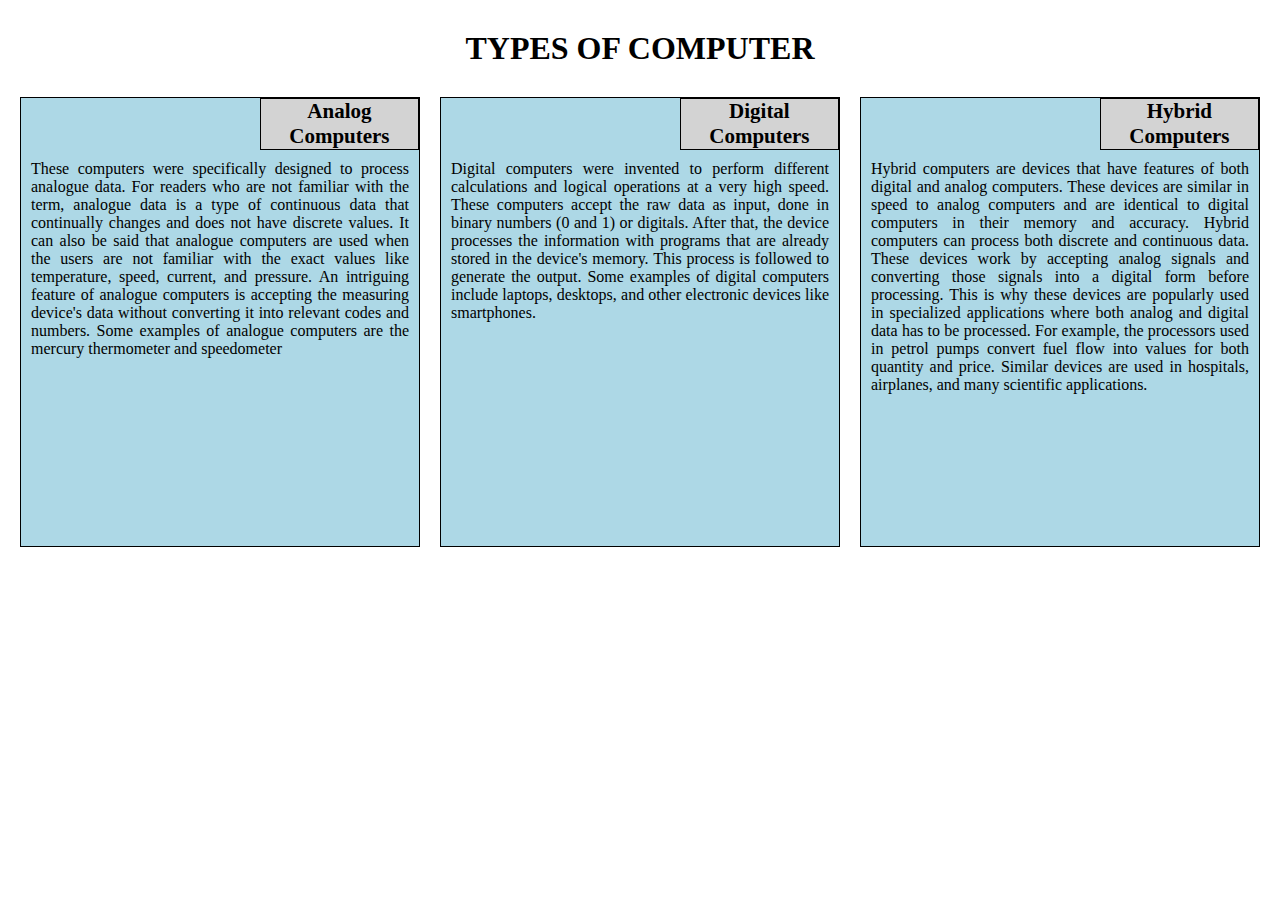
<file: Module2-solution/index.html>
<!DOCTYPE html>
<html>
<head>
	<meta charset="utf-8">
	<meta name="viewport" content="width=device-width, initial-scale=1">
	<title>3 Broad Categories of Computers</title>
	<link rel="stylesheet" type="text/css" href="css/style.css">
</head>
<body>
	<h1>TYPES OF COMPUTER</h1>
	<section>
		<article>
			<div>
				<h2>Analog Computers</h2>
			</div>
			<p>These computers were specifically designed to process analogue data. For readers who are not familiar with the term, analogue data is a type of continuous data that continually changes and does not have discrete values. It can also be said that analogue computers are used when the users are not familiar with the exact values like temperature, speed, current, and pressure. An intriguing feature of analogue computers is accepting the measuring device's data without converting it into relevant codes and numbers. Some examples of analogue computers are the mercury thermometer and speedometer</p>
		</article>
	</section>
	<section>
		<article>
			<div>
				<h2>Digital Computers</h2>
			</div>
			<p>Digital computers were invented to perform different calculations and logical operations at a very high speed. These computers accept the raw data as input, done in binary numbers (0 and 1) or digitals. After that, the device processes the information with programs that are already stored in the device's memory. This process is followed to generate the output. Some examples of digital computers include laptops, desktops, and other electronic devices like smartphones.</p>
		</article>
	</section>
	<section>
		<article>
			<div>
				<h2>Hybrid Computers</h2>
			</div>
			<p>Hybrid computers are devices that have features of both digital and analog computers. These devices are similar in speed to analog computers and are identical to digital computers in their memory and accuracy. Hybrid computers can process both discrete and continuous data. These devices work by accepting analog signals and converting those signals into a digital form before processing. This is why these devices are popularly used in specialized applications where both analog and digital data has to be processed. For example, the processors used in petrol pumps convert fuel flow into values for both quantity and price. Similar devices are used in hospitals, airplanes, and many scientific applications.</p>
		</article>
	</section>
</body>
</html>
</file>
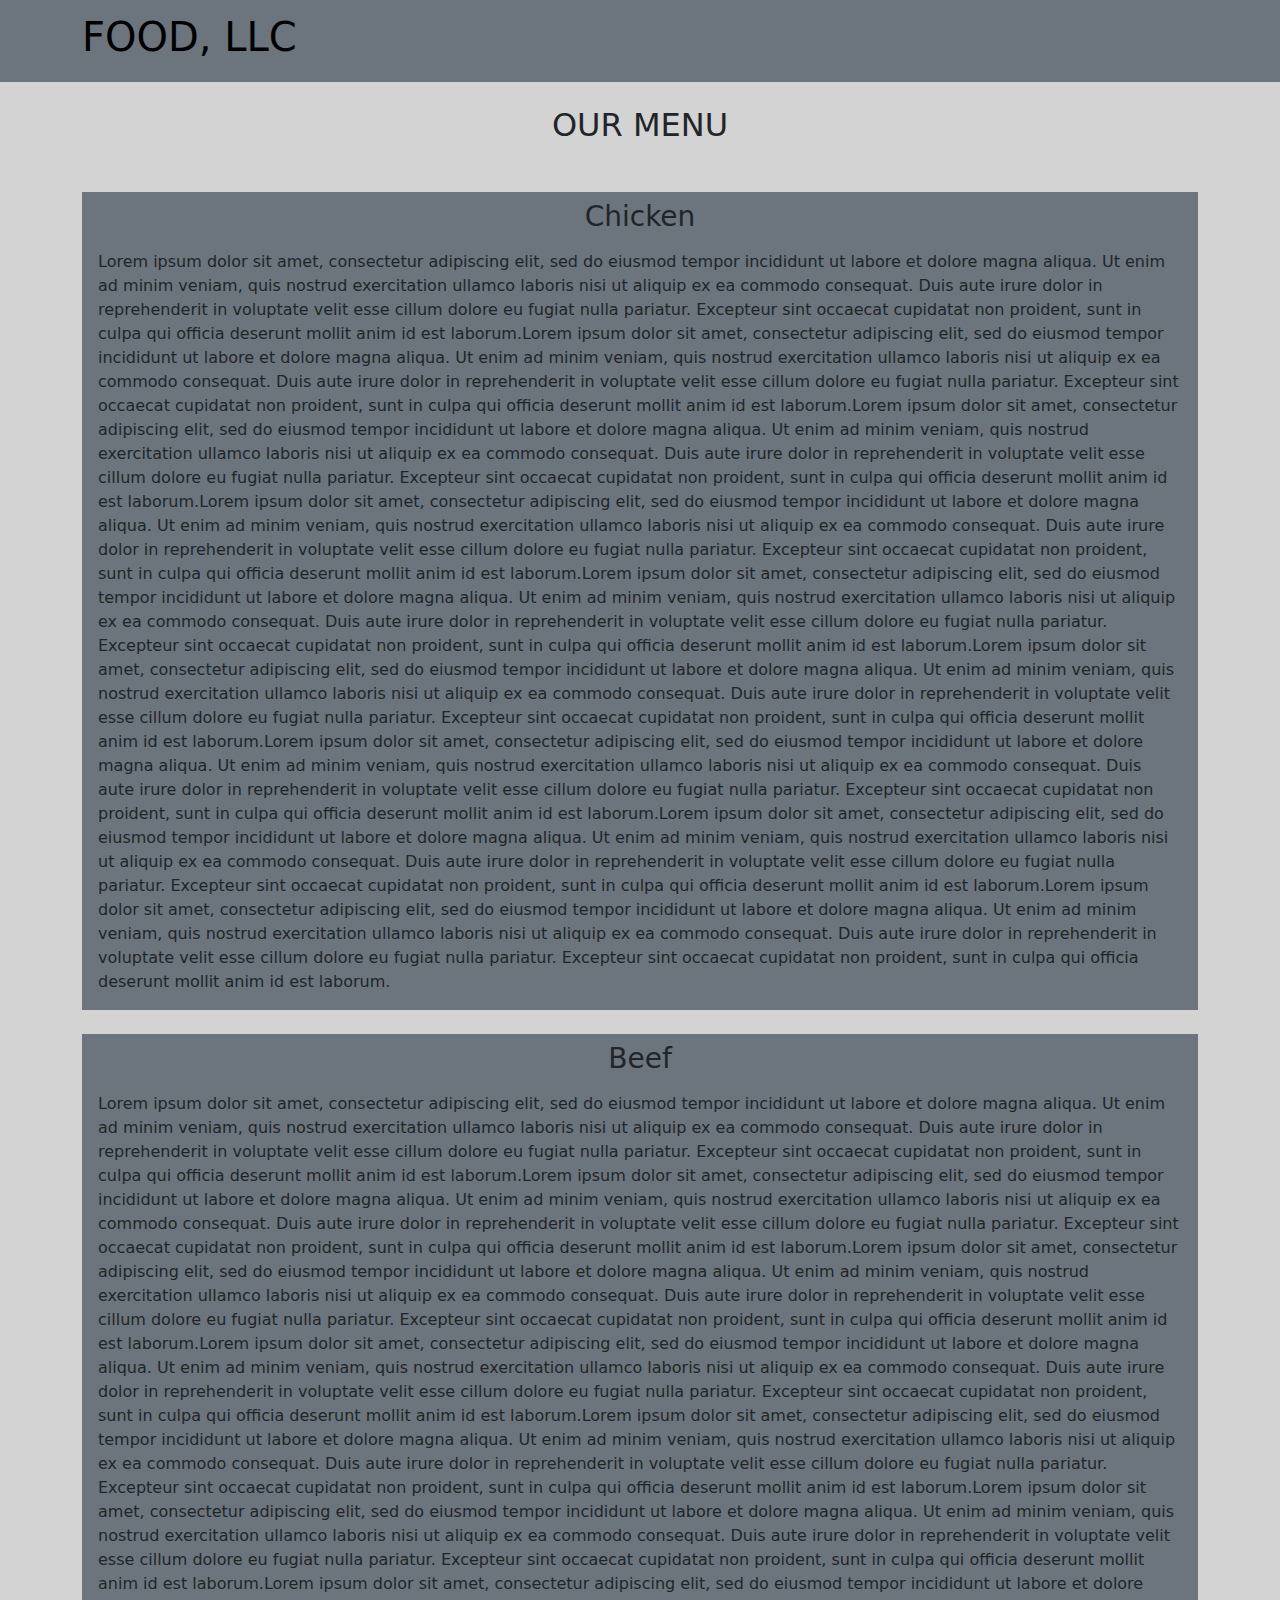
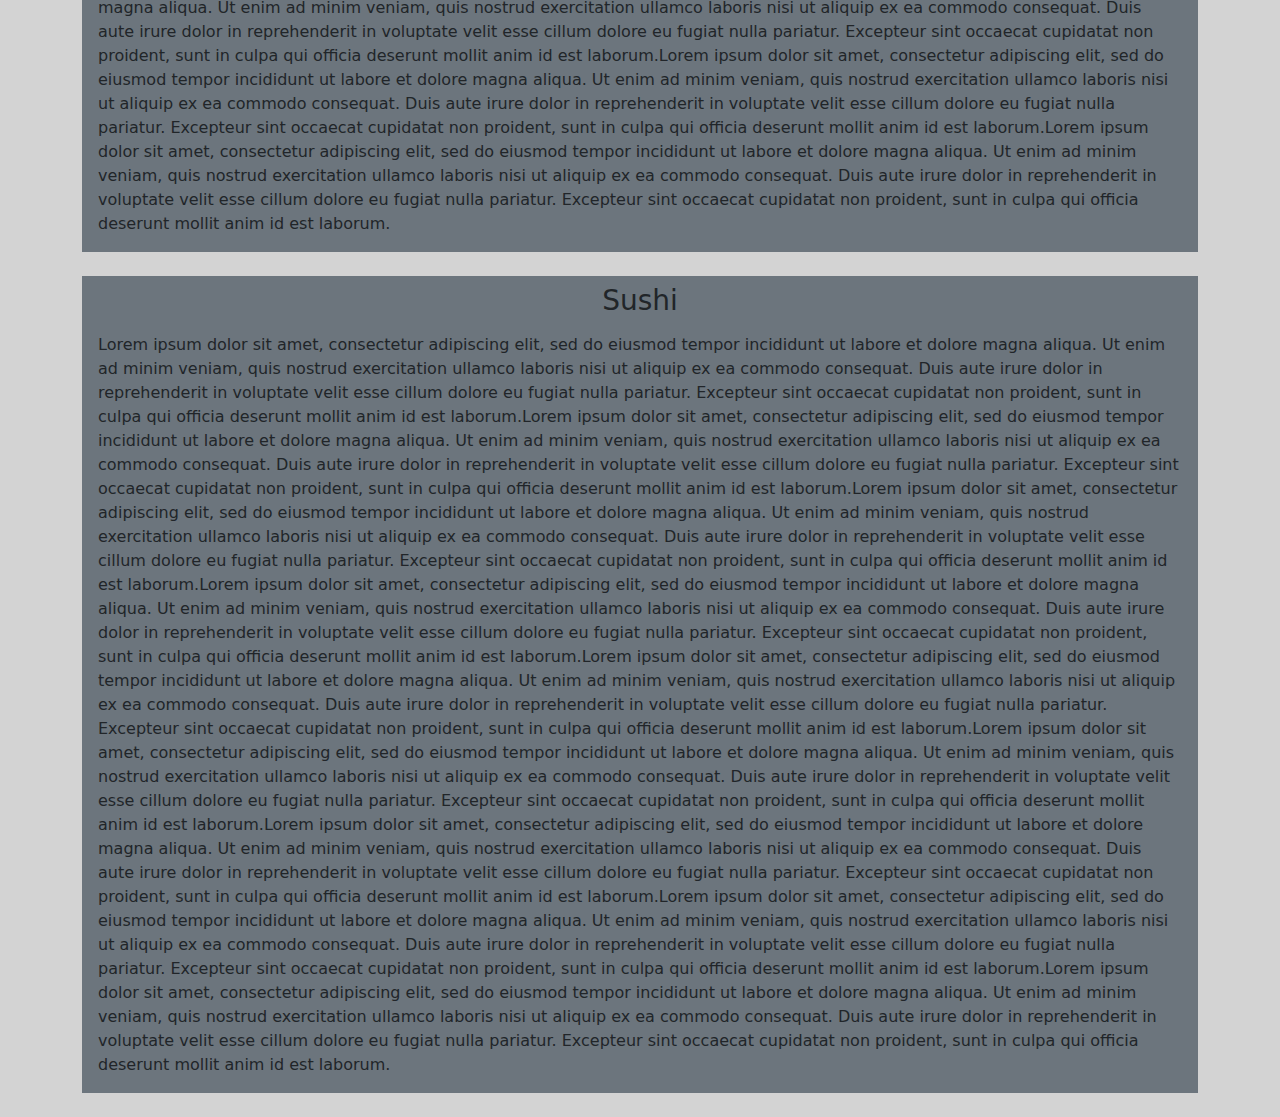
<file: Module3-solution/index.html>
<!DOCTYPE html>
<html>
<head>
	<meta charset="utf-8">
	<meta name="viewport" content="width=device-width, initial-scale=1">
	<title>MODULE-3 SOLUTION</title>
	<link rel="stylesheet" href="https://cdn.jsdelivr.net/npm/bootstrap@5.3.0-alpha3/dist/css/bootstrap.min.css">
	<link rel="stylesheet" type="text/css" href="css/style.css">
</head>
<body>
	<header>
		<nav class="navbar navbar-expand-md bg-secondary">
			<div class="container">
				<a class="navbar-brand col-md-9" href="index.html"><h1>FOOD, LLC</h1></a>
				<button class="d-block d-sm-none navbar-toggler" type="button" data-bs-toggle="collapse" data-bs-target="#collapsed" aria-expanded="false"><span class="navbar-toggler-icon"></span></button>
				<div class="collapse navbar-collapse" id="collapsed">
					<ul class="navbar-nav ms-auto d-block d-sm-none">
						<li class="nav-item"><a class="nav-link" href="#">Chicken</a></li>
						<li class="nav-item"><a class="nav-link" href="#">Beef</a></li>
						<li class="nav-item"><a class="nav-link" href="#">Sushi</a></li>
					</ul>
				</div>
			</div>		
		</nav>
	</header>

	<section class="container">
		<h2 class="text-center py-4">OUR MENU</h2>
		<section class="bg-secondary my-4">
			<h3 class="text-center py-2">Chicken</h3>
			<div class="px-3 pb-3">
				Lorem ipsum dolor sit amet, consectetur adipiscing elit, sed do eiusmod tempor incididunt ut labore et dolore magna aliqua. Ut enim ad minim veniam, quis nostrud exercitation ullamco laboris nisi ut aliquip ex ea commodo consequat. Duis aute irure dolor in reprehenderit in voluptate velit esse cillum dolore eu fugiat nulla pariatur. Excepteur sint occaecat cupidatat non proident, sunt in culpa qui officia deserunt mollit anim id est laborum.Lorem ipsum dolor sit amet, consectetur adipiscing elit, sed do eiusmod tempor incididunt ut labore et dolore magna aliqua. Ut enim ad minim veniam, quis nostrud exercitation ullamco laboris nisi ut aliquip ex ea commodo consequat. Duis aute irure dolor in reprehenderit in voluptate velit esse cillum dolore eu fugiat nulla pariatur. Excepteur sint occaecat cupidatat non proident, sunt in culpa qui officia deserunt mollit anim id est laborum.Lorem ipsum dolor sit amet, consectetur adipiscing elit, sed do eiusmod tempor incididunt ut labore et dolore magna aliqua. Ut enim ad minim veniam, quis nostrud exercitation ullamco laboris nisi ut aliquip ex ea commodo consequat. Duis aute irure dolor in reprehenderit in voluptate velit esse cillum dolore eu fugiat nulla pariatur. Excepteur sint occaecat cupidatat non proident, sunt in culpa qui officia deserunt mollit anim id est laborum.Lorem ipsum dolor sit amet, consectetur adipiscing elit, sed do eiusmod tempor incididunt ut labore et dolore magna aliqua. Ut enim ad minim veniam, quis nostrud exercitation ullamco laboris nisi ut aliquip ex ea commodo consequat. Duis aute irure dolor in reprehenderit in voluptate velit esse cillum dolore eu fugiat nulla pariatur. Excepteur sint occaecat cupidatat non proident, sunt in culpa qui officia deserunt mollit anim id est laborum.Lorem ipsum dolor sit amet, consectetur adipiscing elit, sed do eiusmod tempor incididunt ut labore et dolore magna aliqua. Ut enim ad minim veniam, quis nostrud exercitation ullamco laboris nisi ut aliquip ex ea commodo consequat. Duis aute irure dolor in reprehenderit in voluptate velit esse cillum dolore eu fugiat nulla pariatur. Excepteur sint occaecat cupidatat non proident, sunt in culpa qui officia deserunt mollit anim id est laborum.Lorem ipsum dolor sit amet, consectetur adipiscing elit, sed do eiusmod tempor incididunt ut labore et dolore magna aliqua. Ut enim ad minim veniam, quis nostrud exercitation ullamco laboris nisi ut aliquip ex ea commodo consequat. Duis aute irure dolor in reprehenderit in voluptate velit esse cillum dolore eu fugiat nulla pariatur. Excepteur sint occaecat cupidatat non proident, sunt in culpa qui officia deserunt mollit anim id est laborum.Lorem ipsum dolor sit amet, consectetur adipiscing elit, sed do eiusmod tempor incididunt ut labore et dolore magna aliqua. Ut enim ad minim veniam, quis nostrud exercitation ullamco laboris nisi ut aliquip ex ea commodo consequat. Duis aute irure dolor in reprehenderit in voluptate velit esse cillum dolore eu fugiat nulla pariatur. Excepteur sint occaecat cupidatat non proident, sunt in culpa qui officia deserunt mollit anim id est laborum.Lorem ipsum dolor sit amet, consectetur adipiscing elit, sed do eiusmod tempor incididunt ut labore et dolore magna aliqua. Ut enim ad minim veniam, quis nostrud exercitation ullamco laboris nisi ut aliquip ex ea commodo consequat. Duis aute irure dolor in reprehenderit in voluptate velit esse cillum dolore eu fugiat nulla pariatur. Excepteur sint occaecat cupidatat non proident, sunt in culpa qui officia deserunt mollit anim id est laborum.Lorem ipsum dolor sit amet, consectetur adipiscing elit, sed do eiusmod tempor incididunt ut labore et dolore magna aliqua. Ut enim ad minim veniam, quis nostrud exercitation ullamco laboris nisi ut aliquip ex ea commodo consequat. Duis aute irure dolor in reprehenderit in voluptate velit esse cillum dolore eu fugiat nulla pariatur. Excepteur sint occaecat cupidatat non proident, sunt in culpa qui officia deserunt mollit anim id est laborum.
			</div>
		</section>

		<section class="bg-secondary my-4">
			<h3 class="text-center py-2">Beef</h3>
			<div class="px-3 pb-3">
				Lorem ipsum dolor sit amet, consectetur adipiscing elit, sed do eiusmod tempor incididunt ut labore et dolore magna aliqua. Ut enim ad minim veniam, quis nostrud exercitation ullamco laboris nisi ut aliquip ex ea commodo consequat. Duis aute irure dolor in reprehenderit in voluptate velit esse cillum dolore eu fugiat nulla pariatur. Excepteur sint occaecat cupidatat non proident, sunt in culpa qui officia deserunt mollit anim id est laborum.Lorem ipsum dolor sit amet, consectetur adipiscing elit, sed do eiusmod tempor incididunt ut labore et dolore magna aliqua. Ut enim ad minim veniam, quis nostrud exercitation ullamco laboris nisi ut aliquip ex ea commodo consequat. Duis aute irure dolor in reprehenderit in voluptate velit esse cillum dolore eu fugiat nulla pariatur. Excepteur sint occaecat cupidatat non proident, sunt in culpa qui officia deserunt mollit anim id est laborum.Lorem ipsum dolor sit amet, consectetur adipiscing elit, sed do eiusmod tempor incididunt ut labore et dolore magna aliqua. Ut enim ad minim veniam, quis nostrud exercitation ullamco laboris nisi ut aliquip ex ea commodo consequat. Duis aute irure dolor in reprehenderit in voluptate velit esse cillum dolore eu fugiat nulla pariatur. Excepteur sint occaecat cupidatat non proident, sunt in culpa qui officia deserunt mollit anim id est laborum.Lorem ipsum dolor sit amet, consectetur adipiscing elit, sed do eiusmod tempor incididunt ut labore et dolore magna aliqua. Ut enim ad minim veniam, quis nostrud exercitation ullamco laboris nisi ut aliquip ex ea commodo consequat. Duis aute irure dolor in reprehenderit in voluptate velit esse cillum dolore eu fugiat nulla pariatur. Excepteur sint occaecat cupidatat non proident, sunt in culpa qui officia deserunt mollit anim id est laborum.Lorem ipsum dolor sit amet, consectetur adipiscing elit, sed do eiusmod tempor incididunt ut labore et dolore magna aliqua. Ut enim ad minim veniam, quis nostrud exercitation ullamco laboris nisi ut aliquip ex ea commodo consequat. Duis aute irure dolor in reprehenderit in voluptate velit esse cillum dolore eu fugiat nulla pariatur. Excepteur sint occaecat cupidatat non proident, sunt in culpa qui officia deserunt mollit anim id est laborum.Lorem ipsum dolor sit amet, consectetur adipiscing elit, sed do eiusmod tempor incididunt ut labore et dolore magna aliqua. Ut enim ad minim veniam, quis nostrud exercitation ullamco laboris nisi ut aliquip ex ea commodo consequat. Duis aute irure dolor in reprehenderit in voluptate velit esse cillum dolore eu fugiat nulla pariatur. Excepteur sint occaecat cupidatat non proident, sunt in culpa qui officia deserunt mollit anim id est laborum.Lorem ipsum dolor sit amet, consectetur adipiscing elit, sed do eiusmod tempor incididunt ut labore et dolore magna aliqua. Ut enim ad minim veniam, quis nostrud exercitation ullamco laboris nisi ut aliquip ex ea commodo consequat. Duis aute irure dolor in reprehenderit in voluptate velit esse cillum dolore eu fugiat nulla pariatur. Excepteur sint occaecat cupidatat non proident, sunt in culpa qui officia deserunt mollit anim id est laborum.Lorem ipsum dolor sit amet, consectetur adipiscing elit, sed do eiusmod tempor incididunt ut labore et dolore magna aliqua. Ut enim ad minim veniam, quis nostrud exercitation ullamco laboris nisi ut aliquip ex ea commodo consequat. Duis aute irure dolor in reprehenderit in voluptate velit esse cillum dolore eu fugiat nulla pariatur. Excepteur sint occaecat cupidatat non proident, sunt in culpa qui officia deserunt mollit anim id est laborum.Lorem ipsum dolor sit amet, consectetur adipiscing elit, sed do eiusmod tempor incididunt ut labore et dolore magna aliqua. Ut enim ad minim veniam, quis nostrud exercitation ullamco laboris nisi ut aliquip ex ea commodo consequat. Duis aute irure dolor in reprehenderit in voluptate velit esse cillum dolore eu fugiat nulla pariatur. Excepteur sint occaecat cupidatat non proident, sunt in culpa qui officia deserunt mollit anim id est laborum.
			</div>
		</section>

		<section class="bg-secondary my-4">
			<h3 class="text-center py-2">Sushi</h3>
			<div class="px-3 pb-3">
				Lorem ipsum dolor sit amet, consectetur adipiscing elit, sed do eiusmod tempor incididunt ut labore et dolore magna aliqua. Ut enim ad minim veniam, quis nostrud exercitation ullamco laboris nisi ut aliquip ex ea commodo consequat. Duis aute irure dolor in reprehenderit in voluptate velit esse cillum dolore eu fugiat nulla pariatur. Excepteur sint occaecat cupidatat non proident, sunt in culpa qui officia deserunt mollit anim id est laborum.Lorem ipsum dolor sit amet, consectetur adipiscing elit, sed do eiusmod tempor incididunt ut labore et dolore magna aliqua. Ut enim ad minim veniam, quis nostrud exercitation ullamco laboris nisi ut aliquip ex ea commodo consequat. Duis aute irure dolor in reprehenderit in voluptate velit esse cillum dolore eu fugiat nulla pariatur. Excepteur sint occaecat cupidatat non proident, sunt in culpa qui officia deserunt mollit anim id est laborum.Lorem ipsum dolor sit amet, consectetur adipiscing elit, sed do eiusmod tempor incididunt ut labore et dolore magna aliqua. Ut enim ad minim veniam, quis nostrud exercitation ullamco laboris nisi ut aliquip ex ea commodo consequat. Duis aute irure dolor in reprehenderit in voluptate velit esse cillum dolore eu fugiat nulla pariatur. Excepteur sint occaecat cupidatat non proident, sunt in culpa qui officia deserunt mollit anim id est laborum.Lorem ipsum dolor sit amet, consectetur adipiscing elit, sed do eiusmod tempor incididunt ut labore et dolore magna aliqua. Ut enim ad minim veniam, quis nostrud exercitation ullamco laboris nisi ut aliquip ex ea commodo consequat. Duis aute irure dolor in reprehenderit in voluptate velit esse cillum dolore eu fugiat nulla pariatur. Excepteur sint occaecat cupidatat non proident, sunt in culpa qui officia deserunt mollit anim id est laborum.Lorem ipsum dolor sit amet, consectetur adipiscing elit, sed do eiusmod tempor incididunt ut labore et dolore magna aliqua. Ut enim ad minim veniam, quis nostrud exercitation ullamco laboris nisi ut aliquip ex ea commodo consequat. Duis aute irure dolor in reprehenderit in voluptate velit esse cillum dolore eu fugiat nulla pariatur. Excepteur sint occaecat cupidatat non proident, sunt in culpa qui officia deserunt mollit anim id est laborum.Lorem ipsum dolor sit amet, consectetur adipiscing elit, sed do eiusmod tempor incididunt ut labore et dolore magna aliqua. Ut enim ad minim veniam, quis nostrud exercitation ullamco laboris nisi ut aliquip ex ea commodo consequat. Duis aute irure dolor in reprehenderit in voluptate velit esse cillum dolore eu fugiat nulla pariatur. Excepteur sint occaecat cupidatat non proident, sunt in culpa qui officia deserunt mollit anim id est laborum.Lorem ipsum dolor sit amet, consectetur adipiscing elit, sed do eiusmod tempor incididunt ut labore et dolore magna aliqua. Ut enim ad minim veniam, quis nostrud exercitation ullamco laboris nisi ut aliquip ex ea commodo consequat. Duis aute irure dolor in reprehenderit in voluptate velit esse cillum dolore eu fugiat nulla pariatur. Excepteur sint occaecat cupidatat non proident, sunt in culpa qui officia deserunt mollit anim id est laborum.Lorem ipsum dolor sit amet, consectetur adipiscing elit, sed do eiusmod tempor incididunt ut labore et dolore magna aliqua. Ut enim ad minim veniam, quis nostrud exercitation ullamco laboris nisi ut aliquip ex ea commodo consequat. Duis aute irure dolor in reprehenderit in voluptate velit esse cillum dolore eu fugiat nulla pariatur. Excepteur sint occaecat cupidatat non proident, sunt in culpa qui officia deserunt mollit anim id est laborum.Lorem ipsum dolor sit amet, consectetur adipiscing elit, sed do eiusmod tempor incididunt ut labore et dolore magna aliqua. Ut enim ad minim veniam, quis nostrud exercitation ullamco laboris nisi ut aliquip ex ea commodo consequat. Duis aute irure dolor in reprehenderit in voluptate velit esse cillum dolore eu fugiat nulla pariatur. Excepteur sint occaecat cupidatat non proident, sunt in culpa qui officia deserunt mollit anim id est laborum.
			</div>
		</section>
	</section>

	<script src="https://ajax.googleapis.com/ajax/libs/jquery/3.6.4/jquery.min.js"></script>
	<script src="https://cdn.jsdelivr.net/npm/bootstrap@5.3.0-alpha3/dist/js/bootstrap.bundle.min.js"></script>
</body>
</html>
</file>
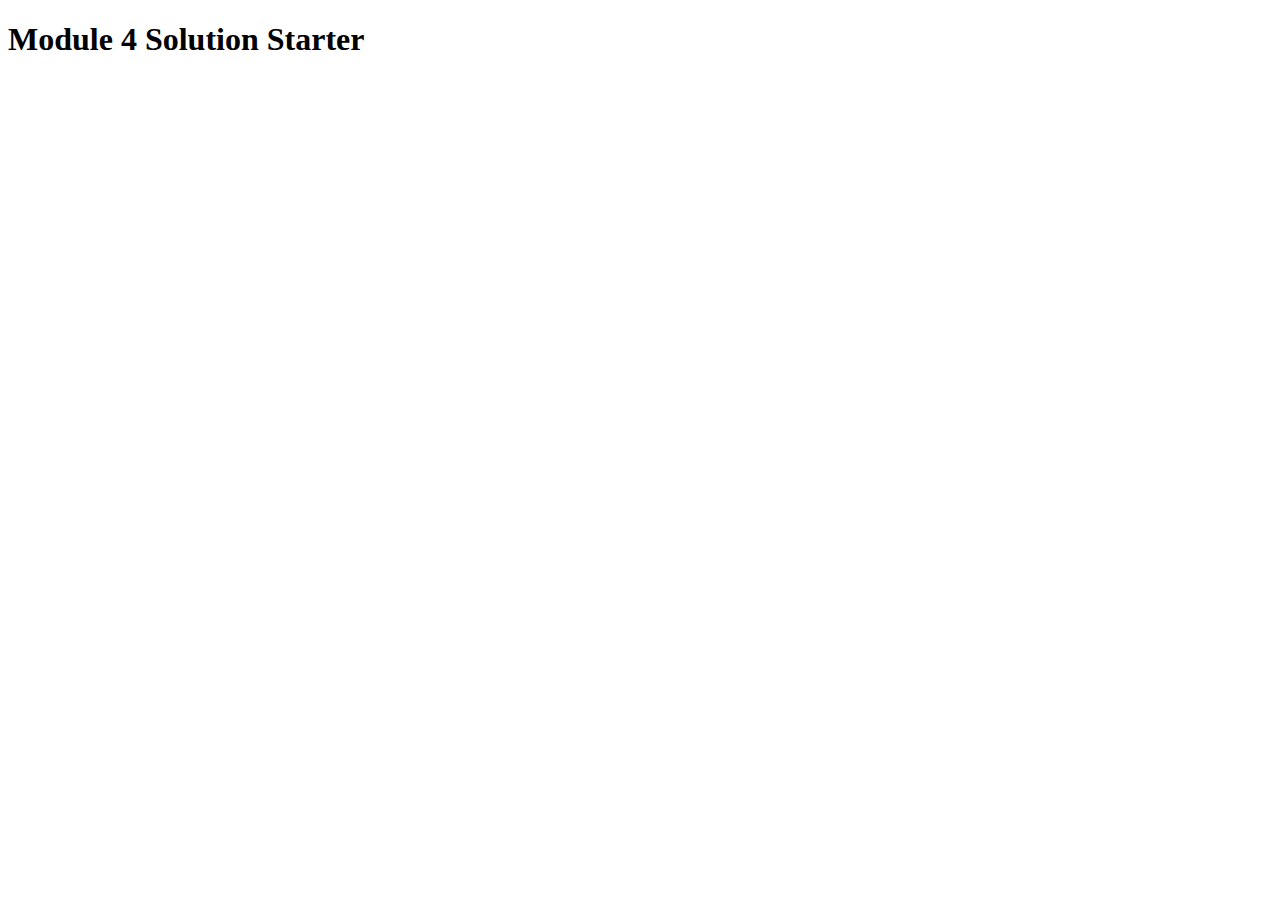
<file: Module4-solution/index.html>
<!DOCTYPE html>
<html lang="en">
<head>
  <meta charset="utf-8">
  <title>Module 4 Solution Starter</title>
  <script>
    var names = []; // DO NOT REMOVE
  </script>
  <script src="SpeakHello.js"></script>
  <script src="SpeakGoodBye.js"></script>
  <script src="script.js"></script>
</head>
<body>
  <h1>Module 4 Solution Starter</h1>
</body>
</html>
</file>
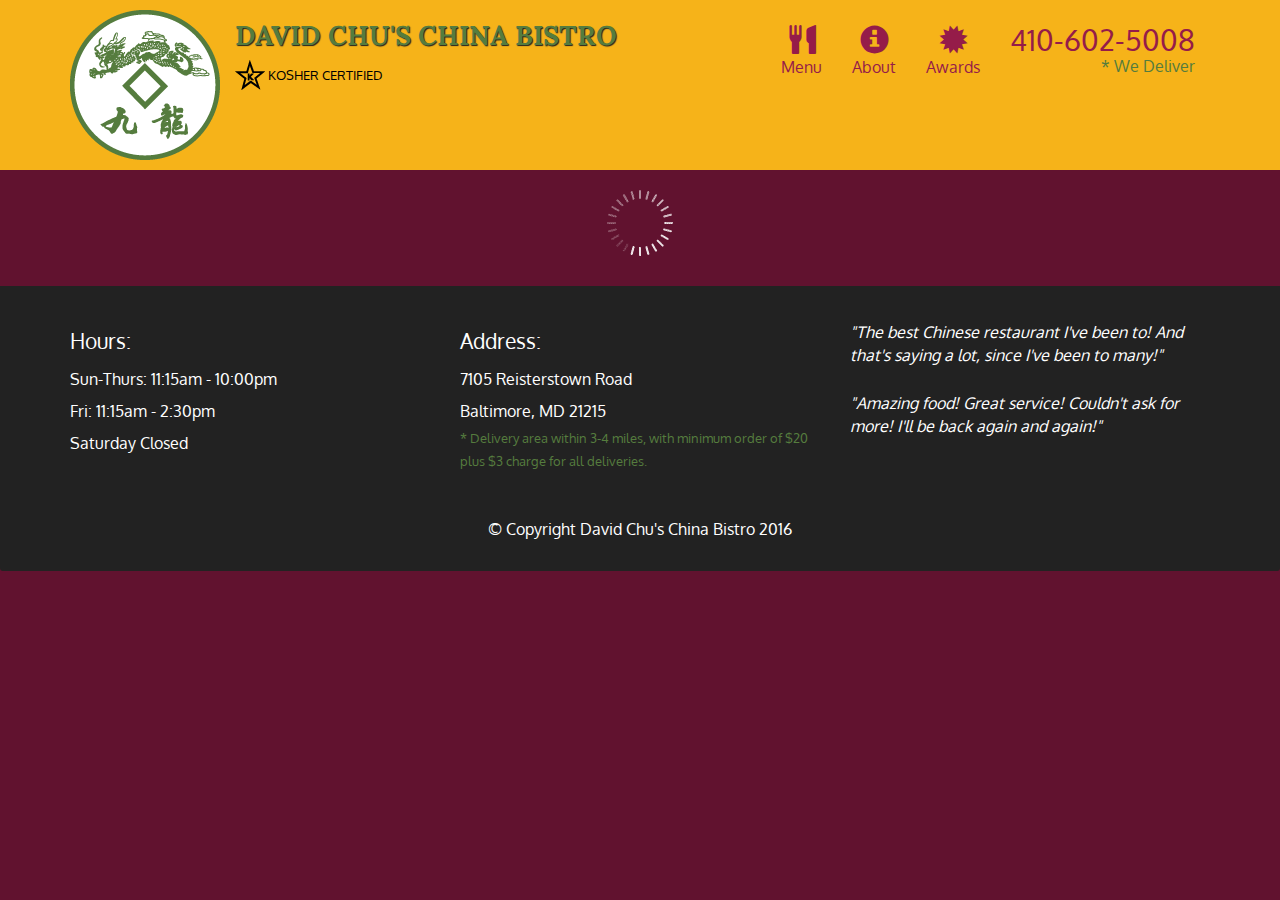
<file: Module5-solution/index.html>
<!doctype html>
<html lang="en">
  <head>
    <meta charset="utf-8">
    <meta http-equiv="X-UA-Compatible" content="IE=edge">
    <meta name="viewport" content="width=device-width, initial-scale=1">
    <title>David Chu's China Bistro</title>
    <link rel="stylesheet" href="css/bootstrap.min.css">
    <link rel="stylesheet" href="css/styles.css">
    <link href='https://fonts.googleapis.com/css?family=Oxygen:400,300,700' rel='stylesheet' type='text/css'>
    <link href='https://fonts.googleapis.com/css?family=Lora' rel='stylesheet' type='text/css'>
  </head>
<body>
  <header>
    <nav id="header-nav" class="navbar navbar-default">
      <div class="container">
        <div class="navbar-header">
          <a href="index.html" class="pull-left visible-md visible-lg">
            <div id="logo-img" alt="Logo image"></div>
          </a>

          <div class="navbar-brand">
            <a href="index.html"><h1>David Chu's China Bistro</h1></a>
            <p>
              <img src="images/star-k-logo.png" alt="Kosher certification">
              <span>Kosher Certified</span>
            </p>
          </div>

          <button id="navbarToggle" type="button" class="navbar-toggle collapsed" data-toggle="collapse" data-target="#collapsable-nav" aria-expanded="false">
            <span class="sr-only">Toggle navigation</span>
            <span class="icon-bar"></span>
            <span class="icon-bar"></span>
            <span class="icon-bar"></span>
          </button>
        </div>
        
        <div id="collapsable-nav" class="collapse navbar-collapse">
           <ul id="nav-list" class="nav navbar-nav navbar-right">
            <li id="navHomeButton" class="visible-xs active">
              <a href="index.html">
                <span class="glyphicon glyphicon-home"></span> Home</a>
            </li>
            <li id="navMenuButton">
              <a href="#" onclick="$dc.loadMenuCategories();">
                <span class="glyphicon glyphicon-cutlery"></span><br class="hidden-xs"> Menu</a>
            </li>
            <li>
              <a href="#">
                <span class="glyphicon glyphicon-info-sign"></span><br class="hidden-xs"> About</a>
            </li>
            <li>
              <a href="#">
                <span class="glyphicon glyphicon-certificate"></span><br class="hidden-xs"> Awards</a>
            </li>
            <li id="phone" class="hidden-xs">
              <a href="tel:410-602-5008">
                <span>410-602-5008</span></a><div>* We Deliver</div>
            </li>
          </ul><!-- #nav-list -->
        </div><!-- .collapse .navbar-collapse -->
      </div><!-- .container -->
    </nav><!-- #header-nav -->
  </header>

  <div id="call-btn" class="visible-xs">
    <a class="btn" href="tel:410-602-5008">
    <span class="glyphicon glyphicon-earphone"></span>
    410-602-5008
    </a>
  </div>
  <div id="xs-deliver" class="text-center visible-xs">* We Deliver</div>

  <div id="main-content" class="container"></div>

  <footer class="panel-footer">
    <div class="container">
      <div class="row">
        <section id="hours" class="col-sm-4">
          <span>Hours:</span><br>
          Sun-Thurs: 11:15am - 10:00pm<br>
          Fri: 11:15am - 2:30pm<br>
          Saturday Closed
          <hr class="visible-xs">
        </section>
        <section id="address" class="col-sm-4">
          <span>Address:</span><br>
          7105 Reisterstown Road<br>
          Baltimore, MD 21215
          <p>* Delivery area within 3-4 miles, with minimum order of $20 plus $3 charge for all deliveries.</p>
          <hr class="visible-xs">
        </section>
        <section id="testimonials" class="col-sm-4">
          <p>"The best Chinese restaurant I've been to! And that's saying a lot, since I've been to many!"</p>
          <p>"Amazing food! Great service! Couldn't ask for more! I'll be back again and again!"</p>
        </section>
      </div>
      <div class="text-center">&copy; Copyright David Chu's China Bistro 2016</div>
    </div>
  </footer>

  <!-- jQuery (Bootstrap JS plugins depend on it) -->
  <script src="js/jquery-2.1.4.min.js"></script>
  <script src="js/bootstrap.min.js"></script>
  <script src="js/ajax-utils.js"></script>
  <script src="js/script.js"></script>
</body>
</html>
</file>
<file: Module2-solution/css/style.css>
*{
	box-sizing: border-box;
	margin: 0;
}

body{
	font-family: candara;
	margin: 10px;
}

h1{
	text-align: center;
	padding: 20px;
}

section{
	float: left;
	width: 33.33333333%;
	padding: 10px;
}

article{
	border: 1px solid black;
	background-color: lightblue;
	height: 450px;

}

div{
	border: 1px solid black;
	background-color: lightgray;
	font-size: 14px;
	text-align: center;
	width: 40%;
	margin-left: 60%;
}

p{
	text-align: justify;
	padding: 10px;
}

@media (min-width: 768px) and (max-width: 991px){
	section{
		padding: 10px;
		width: 50%;
	}
	section:last-child{
		width: 100%;
	}
	section:last-child div{
		width: 20%;
		margin-left: 80%;
	}
}

@media (max-width: 767px){
	section{
		width: 100%;
		padding: 10px;
	}
}
</file>
<file: Module3-solution/css/style.css>
body{
	background-color: lightgray;
}
.nav-item{
	text-align: center;
	font-size: 1.2rem;
}
.nav-item a:hover{
	background-color: lightgray;
}
</file>
<file: Module5-solution/css/styles.css>
body {
  font-size: 16px;
  color: #fff;
  background-color: #61122f;
  font-family: 'Oxygen', sans-serif;
}

/** HEADER **/
#header-nav {
  background-color: #f6b319;
  border-radius: 0;
  border: 0;
}

#logo-img {
  background: url('../images/restaurant-logo_large.png') no-repeat;
  width: 150px;
  height: 150px;
  margin: 10px 15px 10px 0;
}

.navbar-brand {
  padding-top: 25px;
}
.navbar-brand h1 { /* Restaurant name */
  font-family: 'Lora', serif;
  color: #557c3e;
  font-size: 1.5em;
  text-transform: uppercase;
  font-weight: bold;
  text-shadow: 1px 1px 1px #222;
  margin-top: 0;
  margin-bottom: 0;
  line-height: .75;
}
.navbar-brand a:hover, .navbar-brand a:focus {
  text-decoration: none;
}
.navbar-brand p { /* Kosher cert */
  color: #000;
  text-transform: uppercase;
  font-size: .7em;
  margin-top: 15px;
}
.navbar-brand p span { /* Star-K */
  vertical-align: middle;
}

#nav-list {
  margin-top: 10px;
}
#nav-list a {
  color: #951C49;
  text-align: center;
}
#nav-list a:hover {
  background: #E7E7E7;
}
#nav-list a span {
  font-size: 1.8em;
}

#phone {
  margin-top: 5px;
}
#phone a { /* Phone number */
  text-align: right;
  padding-bottom: 0;
}
#phone div { /* We Deliver */
  color: #557c3e;
  text-align: right;
  padding-right: 15px;
}

.navbar-header button.navbar-toggle, .navbar-header .icon-bar {
  border: 1px solid #61122f;
}
.navbar-header button.navbar-toggle {
  clear: both;
  margin-top: -30px;
}
/* END HEADER */

/* FOOTER */
.panel-footer {
  margin-top: 30px;
  padding-top: 35px;
  padding-bottom: 30px;
  background-color: #222;
  border-top: 0;
}
.panel-footer div.row {
  margin-bottom: 35px;
}
#hours, #address {
  line-height: 2;
}
#hours > span, #address > span {
  font-size: 1.3em;
}
#address p {
  color: #557c3e;
  font-size: .8em;
  line-height: 1.8;
}
#testimonials {
  font-style: italic;
}
#testimonials p:nth-child(2) {
  margin-top: 25px;
}
/* END FOOTER */



/* HOME PAGE */
.container .jumbotron {
  box-shadow: 0 0 50px #3F0C1F;
  border: 2px solid #3F0C1F;
}

#menu-tile, #specials-tile, #map-tile {
  height: 250px;
  width: 100%;
  margin-bottom: 15px;
  position: relative;
  border: 2px solid #3F0C1F;
  overflow: hidden;
}
#menu-tile:hover, #specials-tile:hover, #map-tile:hover {
  box-shadow: 0 1px 5px 1px #cccccc;
}
#menu-tile {
  background: url('../images/menu-tile.jpg') no-repeat;
  background-position: center;
}
#specials-tile {
  background: url('../images/specials-tile.jpg') no-repeat;
  background-position: center;
}
#menu-tile span, #specials-tile span, #map-tile span {
  position: absolute;
  bottom: 0;
  right: 0;
  width: 100%;
  text-align: center;
  font-size: 1.6em;
  text-transform: uppercase;
  background-color: #000;
  color: #fff;
  opacity: .8;
}
/* END HOME PAGE */

/* MENU CATEGORIES PAGE */
.category-tile { 
  position: relative;
  border: 2px solid #3F0C1F;
  overflow: hidden;
  width: 200px;
  height: 200px;
  margin: 0 auto 15px;
}
.category-tile span {
  position: absolute;
  bottom: 0;
  right: 0;
  width: 100%;
  text-align: center;
  font-size: 1.2em;
  text-transform: uppercase;
  background-color: #000;
  color: #fff;
  opacity: .8;
}
.category-tile:hover {
  box-shadow: 0 1px 5px 1px #cccccc;
}

#menu-categories-title + div {
  margin-bottom: 50px;
}
/* END MENU CATEGORIES PAGE */

/* SINGLE CATEGORY PAGE */
.menu-item-tile {
  margin-bottom: 25px;
}
.menu-item-tile hr {
  width: 80%;
}
.menu-item-tile .menu-item-price {
  font-size: 1.1em;
  text-align: right;
  margin-top: -15px;
  margin-right: -15px;
}
.menu-item-tile .menu-item-price span {
  font-size: .6em;
}
.menu-item-photo {
  position: relative;
  border: 2px solid #3F0C1F; 
  overflow: hidden;
  padding: 0;
  margin-right: -15px;
  margin-left: auto;
  margin-bottom: 20px;
  max-width: 250px;
}
.menu-item-photo div {
  position: absolute;
  bottom: 0;
  right: 0;
  width: 80px;
  background-color: #557c3e;
  text-align: center;
}
.menu-item-description {
  padding-right: 30px;
}
h3.menu-item-title {
  margin: 0 0 10px;
}
.menu-item-details {
  font-size: .9em;
  font-style: italic;
}
/* END SINGLE CATEGORY PAGE */


/********** Large devices only **********/
@media (min-width: 1200px) {
  .container .jumbotron {
    background: url('../images/jumbotron_1200.jpg') no-repeat;
    height: 675px;
  }
}

/********** Medium devices only **********/
@media (min-width: 992px) and (max-width: 1199px) {
  /* Header */
  #logo-img {
    background: url('../images/restaurant-logo_medium.png') no-repeat;
    width: 100px;
    height: 100px;
    margin: 5px 5px 5px 0;
  }
  /* End Header */

  /* Home Page */
  .container .jumbotron {
    background: url('../images/jumbotron_992.jpg') no-repeat;
    height: 558px;
  }
  /* End Home Page */
}

/********** Small devices only **********/
@media (min-width: 768px) and (max-width: 991px) {
  /* Home Page */
  .container .jumbotron {
    background: url('../images/jumbotron_768.jpg') no-repeat;
    height: 432px;
  }
  /* End Home Page */
}

/********** Extra small devices only **********/
@media (max-width: 767px) {
  /* Header */
  .navbar-brand {
    padding-top: 10px;
    height: 80px;
  }
  .navbar-brand h1 { /* Restaurant name */
    padding-top: 10px;
    font-size: 5vw; /* 1vw = 1% of viewport width */
  }
  .navbar-brand p { /* Kosher cert */
    font-size: .6em;
    margin-top: 12px;
  }
  .navbar-brand p img { /* Star-K */
    height: 20px;
  }

  #collapsable-nav a { /* Collapsed nav menu text */
    font-size: 1.2em;
  }
  #collapsable-nav a span { /* Collapsed nav menu glyph */
    font-size: 1em;
    margin-right: 5px;
  }

  #call-btn > a {
    font-size: 1.5em;
    display: block;
    margin: 0 20px;
    padding: 10px;
    border: 2px solid #fff;
    background-color: #f6b319;
    color: #951c49;
  }
  #xs-deliver {
    margin-top: 5px;
    font-size: .7em;
    letter-spacing: .1em;
    text-transform: uppercase;
  }
  /* End Header */

  /* Footer */
  .panel-footer section {
    margin-bottom: 30px;
    text-align: center;
  }
  .panel-footer section:nth-child(3) {
    margin-bottom: 0; /* margin already exists on the whole row */
  }
  .panel-footer section hr {
    width: 50%;
  }
  /* End Footer */

  /* Home Page */
  .container .jumbotron {
    margin-top: 30px;
    padding: 0;
  }
  #menu-tile, #specials-tile {
    width: 360px;
    margin: 0 auto 15px;
  }

  .menu-item-photo {
    margin-right: auto;
  }
  .menu-item-tile .menu-item-price {
    text-align: center;
  }
  .menu-item-description {
    text-align: center;;
  }
}


/********** Super extra small devices Only :-) (e.g., iPhone 4) **********/
@media (max-width: 479px) {
  /* Header */
  .navbar-brand h1 { /* Restaurant name */
    padding-top: 5px;
    font-size: 6vw;
  }
  /* End Header */
  
  /* Home page */
  #menu-tile, #specials-tile {
    width: 280px;
    margin: 0 auto 15px;
  }

  .col-xxs-12 {
    position: relative;
    min-height: 1px;
    padding-right: 15px;
    padding-left: 15px;
    float: left;
    width: 100%;
  }
}
</file>
